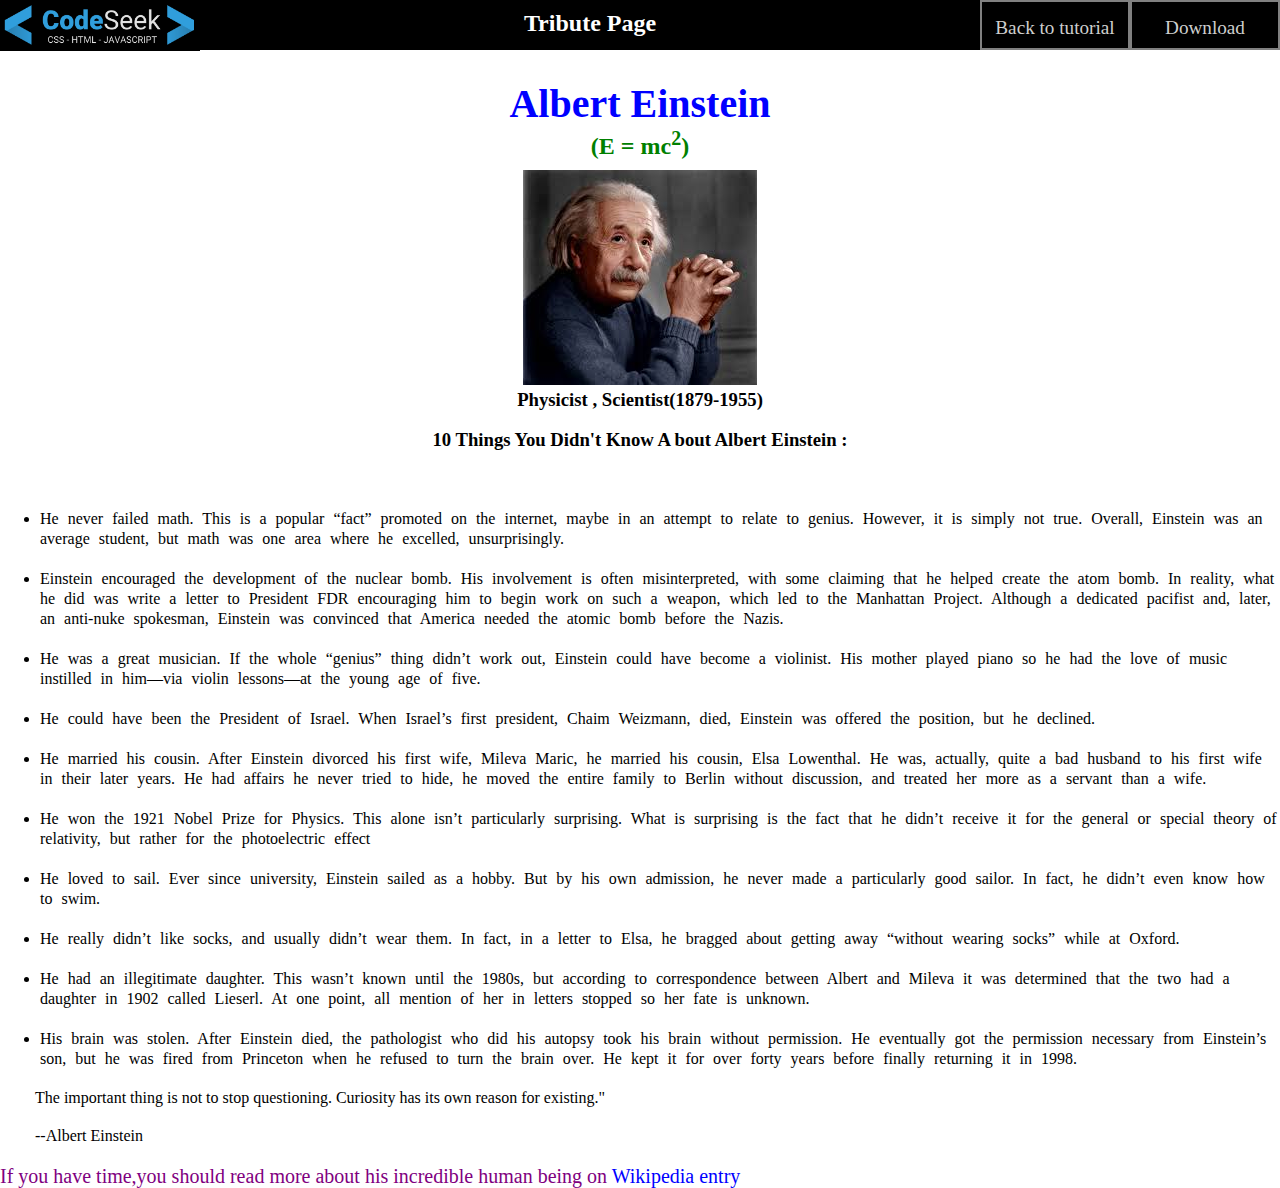
<file: index.html>
<!DOCTYPE html>
<html lang="en">
<head>
    <meta charset="UTF-8">
    <meta http-equiv="X-UA-Compatible" content="IE=edge">
    <meta name="viewport" content="width=device-width, initial-scale=1.0">
    <title>Albert Einstein</title>
    <link rel="stylesheet" href="Albertstyle.css">
</head>
<body>
    <header>
        <a  href="#"><img src="./codeseek.png" alt="Codeseek logo" ></a>
        
       <h2>Tribute Page</h2> 
       <div class="action">
       <a  href="https://codeseek.com/">Back to tutorial</a> 
       <a href="#">Download</a>
        </div>
    </header>
    <div class="main">
<h1 id="color1">Albert Einstein</h1>
<h2 id="color2">(E = mc<sup>2</sup>)</h2>
<img src="./Albert Einstein.jfif" alt="Albert Einstein image">
<h3 id="profession">Physicist , Scientist(1879-1955)</h3>
<br>
<h3>10  Things You Didn't Know A bout Albert Einstein :</h3><br>
</div>
    
    <div class="content">
        <ul>
            <li>He never failed math. This is a popular “fact” promoted on the internet, maybe in an attempt to relate to genius. However, it is simply not true. Overall, Einstein was an average student, but math was one area where he excelled, unsurprisingly.</li>
            <li>Einstein encouraged the development of the nuclear bomb. His involvement is often misinterpreted, with some claiming that he helped create the atom bomb. In reality, what he did was write a letter to President FDR encouraging him to begin work on such a weapon, which led to the Manhattan Project. Although a dedicated pacifist and, later, an anti-nuke spokesman, Einstein was convinced that America needed the atomic bomb before the Nazis.</li>
            <li>He was a great musician. If the whole “genius” thing didn’t work out, Einstein could have become a violinist. His mother played piano so he had the love of music instilled in him—via violin lessons—at the young age of five.</li>
            <li>He could have been the President of Israel. When Israel’s first president, Chaim Weizmann, died, Einstein was offered the position, but he declined.</li>
            <li>He married his cousin. After Einstein divorced his first wife, Mileva Maric, he married his cousin, Elsa Lowenthal. He was, actually, quite a bad husband to his first wife in their later years. He had affairs he never tried to hide, he moved the entire family to Berlin without discussion, and treated her more as a servant than a wife.</li>
            <li>He won the 1921 Nobel Prize for Physics. This alone isn’t particularly surprising. What is surprising is the fact that he didn’t receive it for the general or special theory of relativity, but rather for the photoelectric effect</li>
            <li>He loved to sail. Ever since university, Einstein sailed as a hobby. But by his own admission, he never made a particularly good sailor. In fact, he didn’t even know how to swim.</li>
            <li>He really didn’t like socks, and usually didn’t wear them. In fact, in a letter to Elsa, he bragged about getting away “without wearing socks” while at Oxford.</li>
            <li>He had an illegitimate daughter. This wasn’t known until the 1980s, but according to correspondence between Albert and Mileva it was determined that the two had a daughter in 1902 called Lieserl. At one point, all mention of her in letters stopped so her fate is unknown.</li>
            <li>His brain was stolen. After Einstein died, the pathologist who did his autopsy took his brain without permission. He eventually got the permission necessary from Einstein’s son, but he was fired from Princeton when he refused to turn the brain over. He kept it for over forty years before finally returning it in 1998.</li>
           
        </ul>
        <p class="indent">The important thing is not to stop questioning. Curiosity has its own reason for existing."</p>
        <p class="indent" >--Albert Einstein</p>
        <p id="color">If you have time,you should read more about his incredible human being on <a href="https://en.wikipedia.org/wiki/Main_Page">Wikipedia entry</a></p>
    </div>
</body>
</html>
</file>
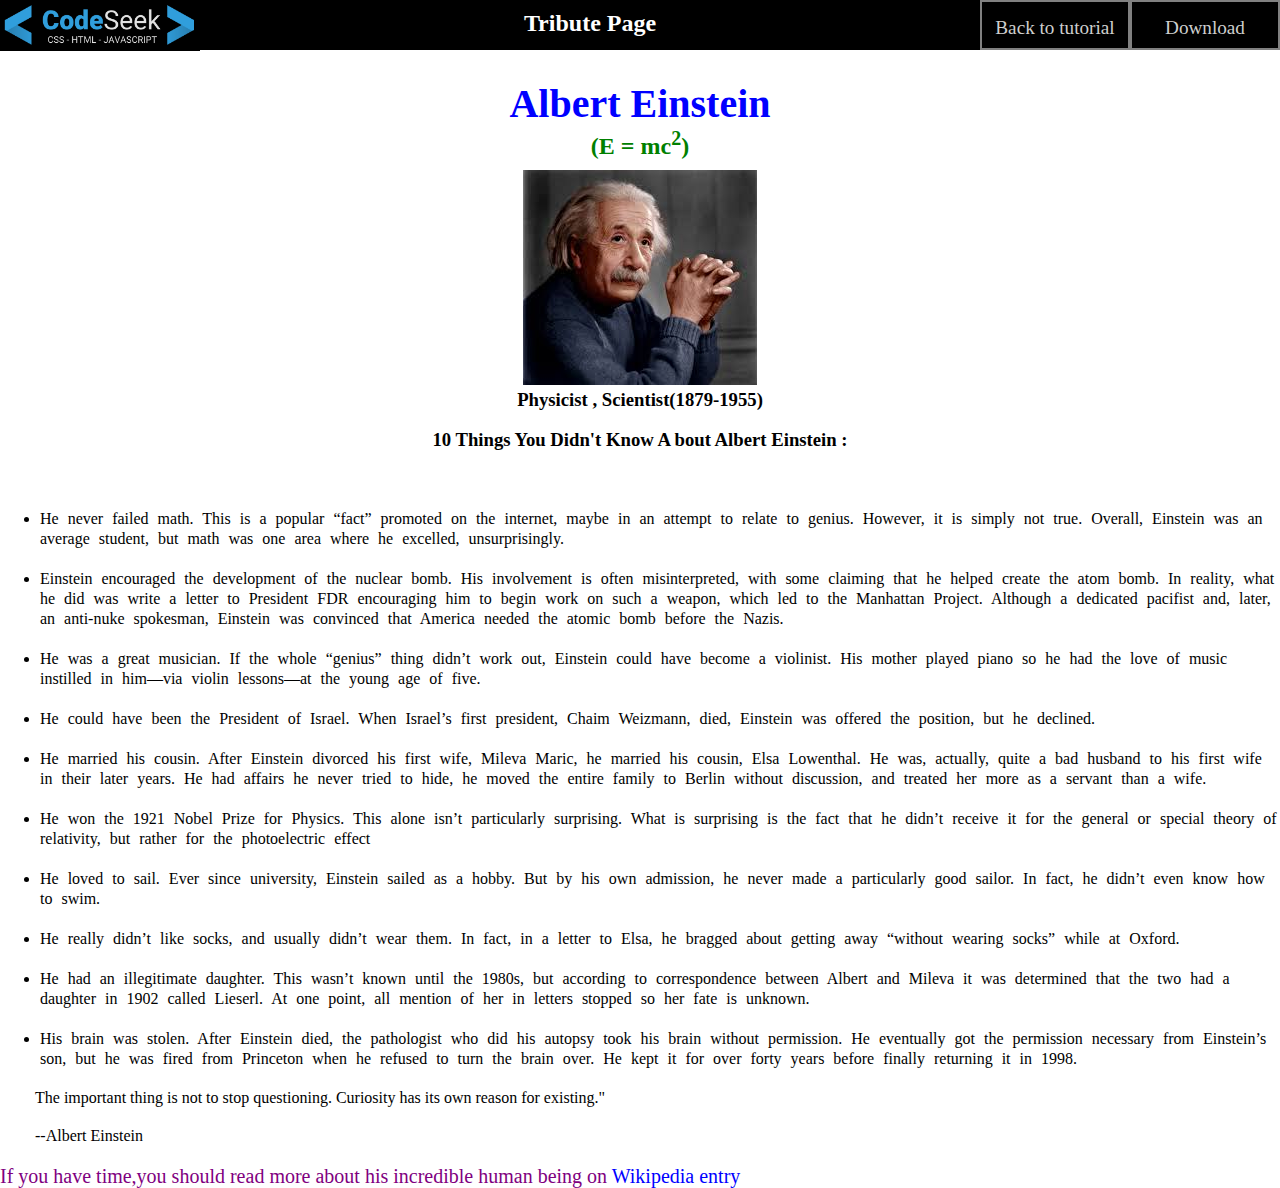
<file: albert.html>
<!DOCTYPE html>
<html lang="en">
<head>
    <meta charset="UTF-8">
    <meta http-equiv="X-UA-Compatible" content="IE=edge">
    <meta name="viewport" content="width=device-width, initial-scale=1.0">
    <title>Document</title>
    <link rel="stylesheet" href="Albertstyle.css">
</head>
<body>
    <header>
        <a  href="#"><img src="./codeseek.png" alt="Codeseek logo" ></a>
        
       <h2>Tribute Page</h2> 
       <div class="action">
       <a  href="https://codeseek.com/">Back to tutorial</a> 
       <a href="#">Download</a>
        </div>
    </header>
    <div class="main">
<h1 id="color1">Albert Einstein</h1>
<h2 id="color2">(E = mc<sup>2</sup>)</h2>
<img src="./Albert Einstein.jfif" alt="Albert Einstein image">
<h3 id="profession">Physicist , Scientist(1879-1955)</h3>
<br>
<h3>10  Things You Didn't Know A bout Albert Einstein :</h3><br>
</div>
    
    <div class="content">
        <ul>
            <li>He never failed math. This is a popular “fact” promoted on the internet, maybe in an attempt to relate to genius. However, it is simply not true. Overall, Einstein was an average student, but math was one area where he excelled, unsurprisingly.</li>
            <li>Einstein encouraged the development of the nuclear bomb. His involvement is often misinterpreted, with some claiming that he helped create the atom bomb. In reality, what he did was write a letter to President FDR encouraging him to begin work on such a weapon, which led to the Manhattan Project. Although a dedicated pacifist and, later, an anti-nuke spokesman, Einstein was convinced that America needed the atomic bomb before the Nazis.</li>
            <li>He was a great musician. If the whole “genius” thing didn’t work out, Einstein could have become a violinist. His mother played piano so he had the love of music instilled in him—via violin lessons—at the young age of five.</li>
            <li>He could have been the President of Israel. When Israel’s first president, Chaim Weizmann, died, Einstein was offered the position, but he declined.</li>
            <li>He married his cousin. After Einstein divorced his first wife, Mileva Maric, he married his cousin, Elsa Lowenthal. He was, actually, quite a bad husband to his first wife in their later years. He had affairs he never tried to hide, he moved the entire family to Berlin without discussion, and treated her more as a servant than a wife.</li>
            <li>He won the 1921 Nobel Prize for Physics. This alone isn’t particularly surprising. What is surprising is the fact that he didn’t receive it for the general or special theory of relativity, but rather for the photoelectric effect</li>
            <li>He loved to sail. Ever since university, Einstein sailed as a hobby. But by his own admission, he never made a particularly good sailor. In fact, he didn’t even know how to swim.</li>
            <li>He really didn’t like socks, and usually didn’t wear them. In fact, in a letter to Elsa, he bragged about getting away “without wearing socks” while at Oxford.</li>
            <li>He had an illegitimate daughter. This wasn’t known until the 1980s, but according to correspondence between Albert and Mileva it was determined that the two had a daughter in 1902 called Lieserl. At one point, all mention of her in letters stopped so her fate is unknown.</li>
            <li>His brain was stolen. After Einstein died, the pathologist who did his autopsy took his brain without permission. He eventually got the permission necessary from Einstein’s son, but he was fired from Princeton when he refused to turn the brain over. He kept it for over forty years before finally returning it in 1998.</li>
           
        </ul>
        <p class="indent">The important thing is not to stop questioning. Curiosity has its own reason for existing."</p>
        <p class="indent" >--Albert Einstein</p>
        <p id="color">If you have time,you should read more about his incredible human being on <a href="https://en.wikipedia.org/wiki/Main_Page">Wikipedia entry</a></p>
    </div>
</body>
</html>
</file>
<file: Albertstyle.css>
* {
  box-sizing: border-box;
  
 margin: 0;
 
 
}
body{
    min-width: 1000px;
}


header{
    box-sizing: border-box;
    width: 100%;
    height: 50px; 
    background-color: black;
    position: fixed;
    top: 0;
    display: flex;
    justify-content: space-between;
   
}
header img,h2,.action{
    margin: 0;
    padding: 0;
}
header h2{
    width: 25%;
    height: 50px;
    padding-top: 10px;
     text-align: center;
   color: white;
}
header img{
   width: 200px;
   background-color: black;
   /*position: absolute;
   top: 0;
   left: 0px;*/
   
}

.action{
/*position: absolute;
top: 0px;
right: 0px;*/
width: 300px;
height: 50px;



}
.action a{
    float: left;
    height: 50px;
    width: 50%;
    text-decoration: none;
    border: 2px solid grey;
    text-align: center;
    padding-top: 15px;
    background-color: black;
    color: rgb(206, 207, 206);
    font-size: larger;
    
}
.action a:hover{
    color: white;
}


.main {
 margin-top: 60px;  
  align-items: center;
  justify-content: center;
  text-align: center;
  padding: 20px;
  
}
#profession {
  margin-top: 0;
}
#color1
{
    color: blue;
    font-size: 40px;
}
#color2
{
    color: green;
    margin-bottom: 10px;
}
.content li{
    word-spacing: 5px;
    line-height: 20px;
    margin: 20px 0;
}
.indent
{
    margin-left: 35px;
    margin-top: 20px;
    margin-bottom: 20px;
}
#color
{
    font-size: 20px;
    color: purple;
}
#color a{
    color: blue;
    text-decoration: none;
}
#color a:hover
{
    text-decoration: underline;
}
@media screen and (max-width:590px) {
  li
  {
      font-size: 20px;
      margin: 20px 0;
      
  }
  .indent

  {
       font-size: 20px;
       margin-top: 20px;
    margin-bottom: 20px;
  }
 
}
@media screen and (max-width:417px)
{
   
   .content li
  {
      font-size: 30px;
      margin: 20px 0;
      line-height: 40px;
      
  } 
  .indent

  {
       font-size: 30px;
       margin-top: 20px;
    margin-bottom: 20px;
  }
  #color
  {
      font-size: 30px;
  }
}
</file>
